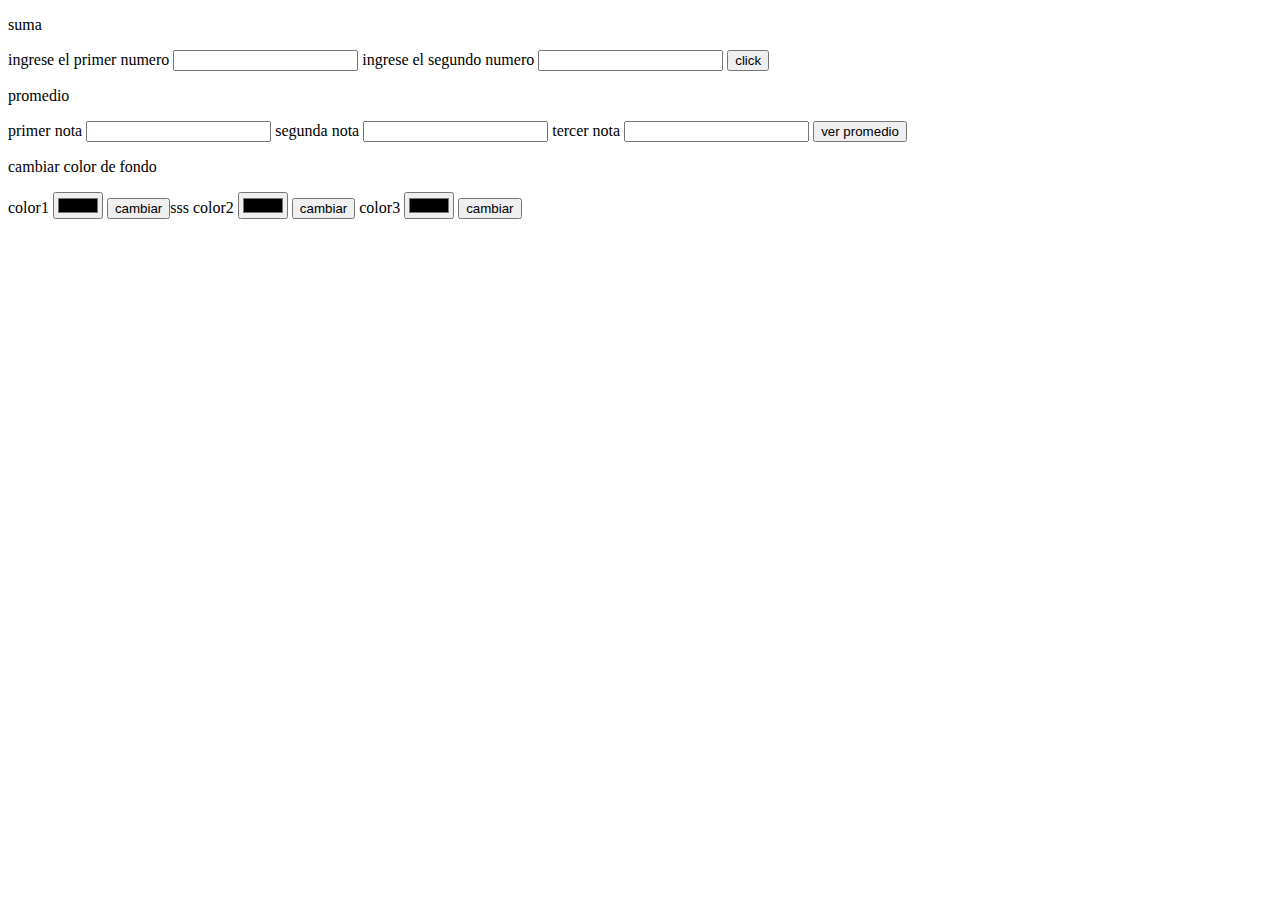
<file: desafios clase virtual/index.html>
<!DOCTYPE html>
<html lang="en">
<head>
    <meta charset="UTF-8">
    <meta http-equiv="X-UA-Compatible" content="IE=edge">
    <meta name="viewport" content="width=device-width, initial-scale=1.0">
    <title>Document</title>
    <link href="estilos.css" rel="stylesheet" type="text/css">
</head>
<body>
    <p>suma</p>
    <label for="num1">ingrese el primer numero</label>
    <input type="number" id="num1" value="">

    <label for="num2">ingrese el segundo numero</label>
    <input type="number" id="num2" value="">

    <button id="resolver">click</button>
    <p id="resultado"></p>

    <p>promedio</p>
    <label for="nota1">primer nota</label>
    <input type="number" id="nota1" value="">

    <label for="nota2">segunda nota</label>
    <input type="number" id="nota2" value="">

    <label for="nota3">tercer nota</label>
    <input type="number" id="nota3" value="">
    
    <button id="promediar">ver promedio</button>
    <p id="promedio" class=""></p>

    <p>cambiar color de fondo</p>
    <label for="color1">color1</label>
    <input type="color" id="color1">
    <button id="cambiarColor1">cambiar</button>sss

    <label for="color2">color2</label>
    <input type="color" id="color2">
    <button id="cambiarColor2">cambiar</button>

    <label for="color3">color3</label>
    <input type="color" id="color3">
    <button id="cambiarColor3">cambiar</button>

    <script src="index.js"></script>
</body>
</html>
</file>
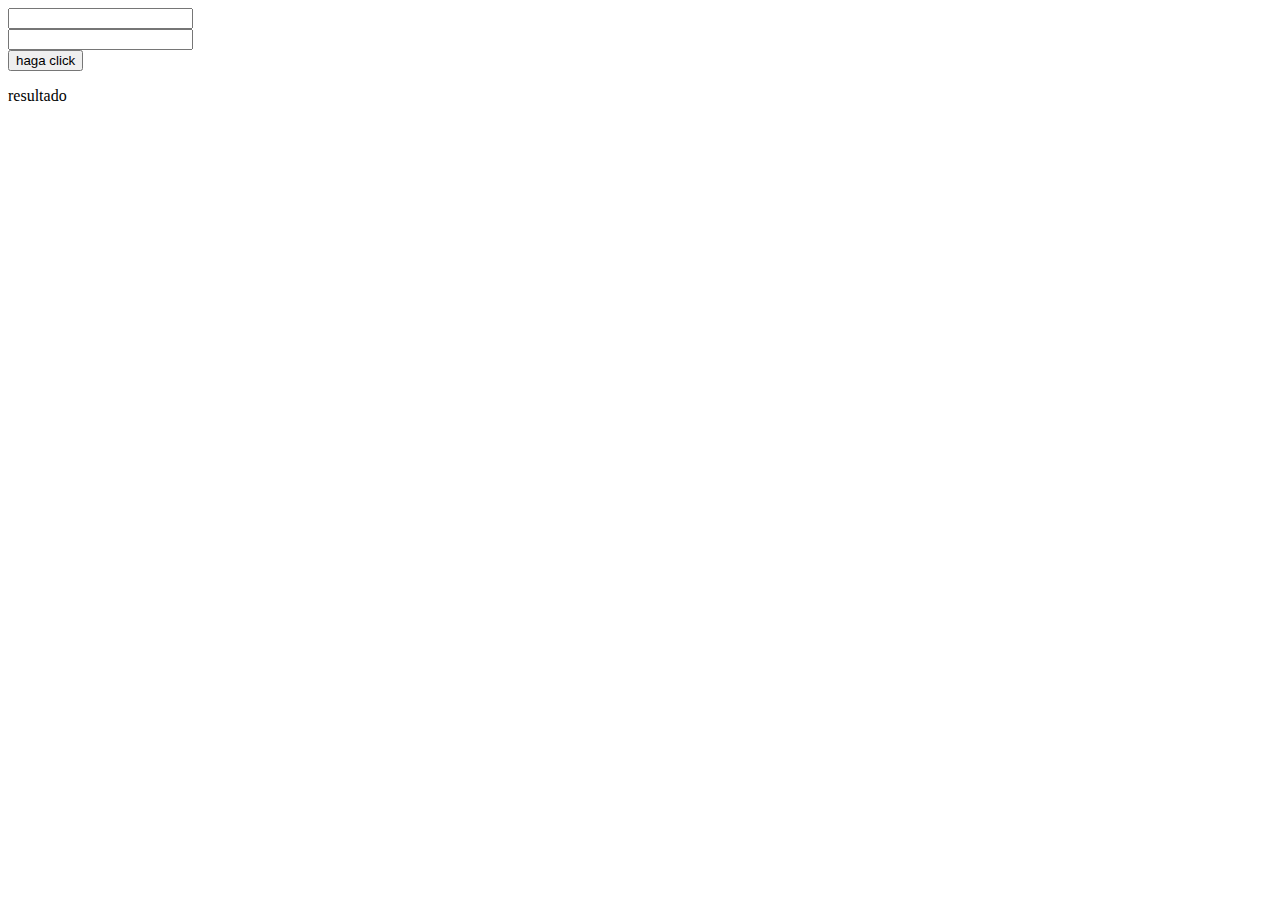
<file: punto2.html>
<!DOCTYPE html>
<html lang="en">
<head>
    <meta charset="UTF-8">
    <meta name="viewport" content="width=device-width, initial-scale=1.0">
    <title>Document</title>
    <link href="https://cdn.jsdelivr.net/npm/bootstrap@5.1.3/dist/css/bootstrap.min.css" rel="stylesheet"
    integrity="sha384-1BmE4kWBq78iYhFldvKuhfTAU6auU8tT94WrHftjDbrCEXSU1oBoqyl2QvZ6jIW3" crossorigin="anonymous">
</head>
<body>
    <div class="container">
        <div class="row">
            <div class="col">
                <input type="text" id="numero1">
            </div>
        </div>
        <div class="row">
            <div class="col">
                <input type="text" id="numero2">
            </div>
        </div>
        <div class="row">
            <button id="click">haga click</button>
        </div>
        <div class="row text-center">
            <div class="col-md-4">
                <p id="resultado-suma">resultado</p>
            </div>
        </div>
    </div>
    






     
    <script src="https://cdn.jsdelivr.net/npm/bootstrap@5.1.3/dist/js/bootstrap.bundle.min.js"
    integrity="sha384-ka7Sk0Gln4gmtz2MlQnikT1wXgYsOg+OMhuP+IlRH9sENBO0LRn5q+8nbTov4+1p"
    crossorigin="anonymous"></script>
    <script src="index.js"></script>
</body>
</html>
</file>
<file: desafios clase virtual/estilos.css>
.aprobado{
    color: green
}

.desaprobado{
    color: red;
}
</file>
